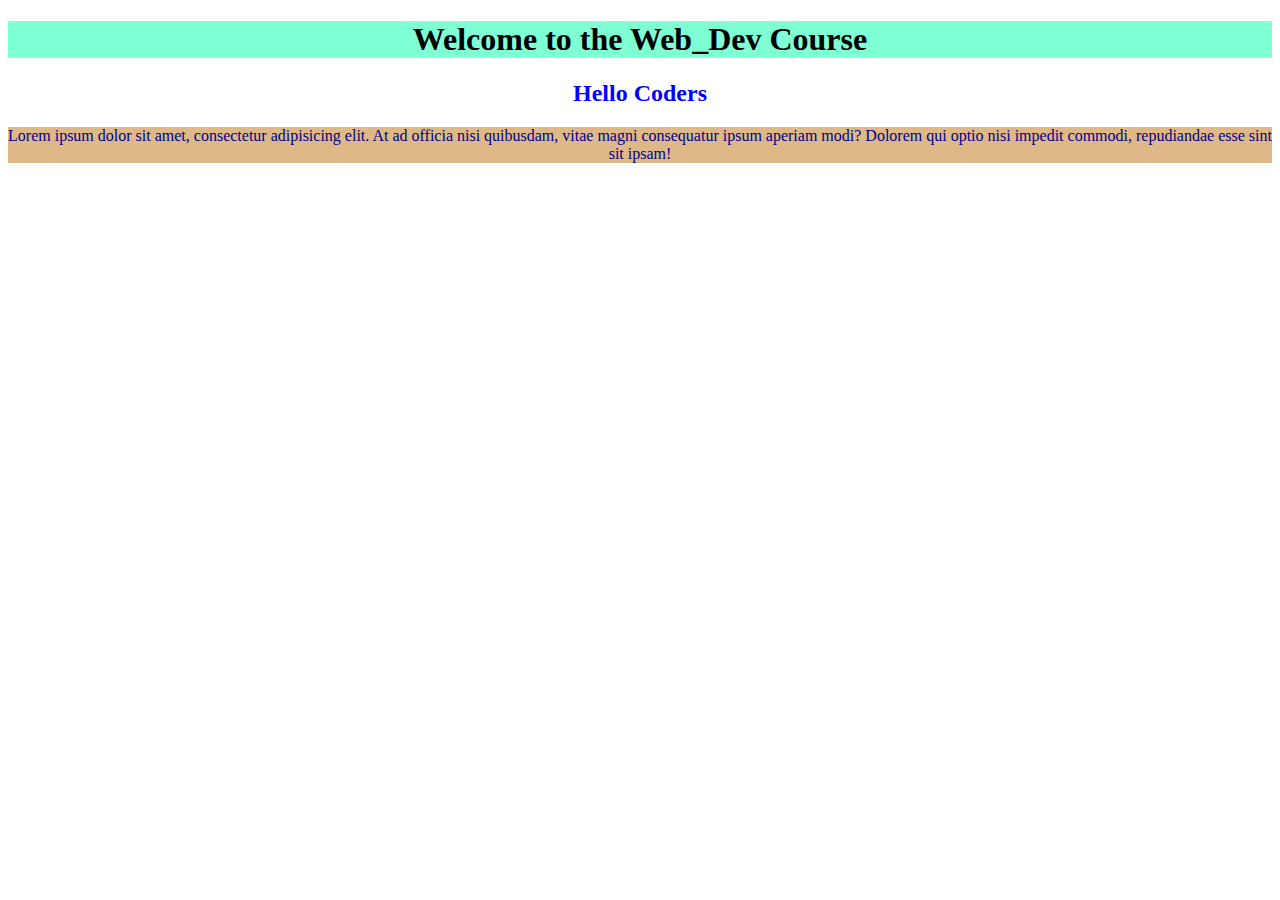
<file: HTML_Day03(FilePath)/index01.html>
<!-- Understanding of Boiler Plate Code -->
<!DOCTYPE html>
<html lang="en">

<head>
    <meta charset="UTF-8">
    <meta name="viewport" content="width=device-width, initial-scale=1.0">
    <title>Document</title>
    <link rel="stylesheet" href="style.css">
</head>

<body>
    <div style="text-align: center;">
        <h1 style="background-color: aquamarine;">Welcome to the Web_Dev Course</h1>
        <h2 class="one">Hello Coders</h2>
        <p id="first">Lorem ipsum dolor sit amet, consectetur adipisicing elit. At ad officia nisi quibusdam, vitae magni
            consequatur ipsum aperiam modi? Dolorem qui optio nisi impedit commodi, repudiandae esse sint sit ipsam!</p>
    </div>
</body>

</html>
</file>
<file: HTML_Day03(FilePath)/style.css>
.one{
    color: blue;
}
#first{
    background-color: burlywood;
    color:darkblue;
}
</file>
